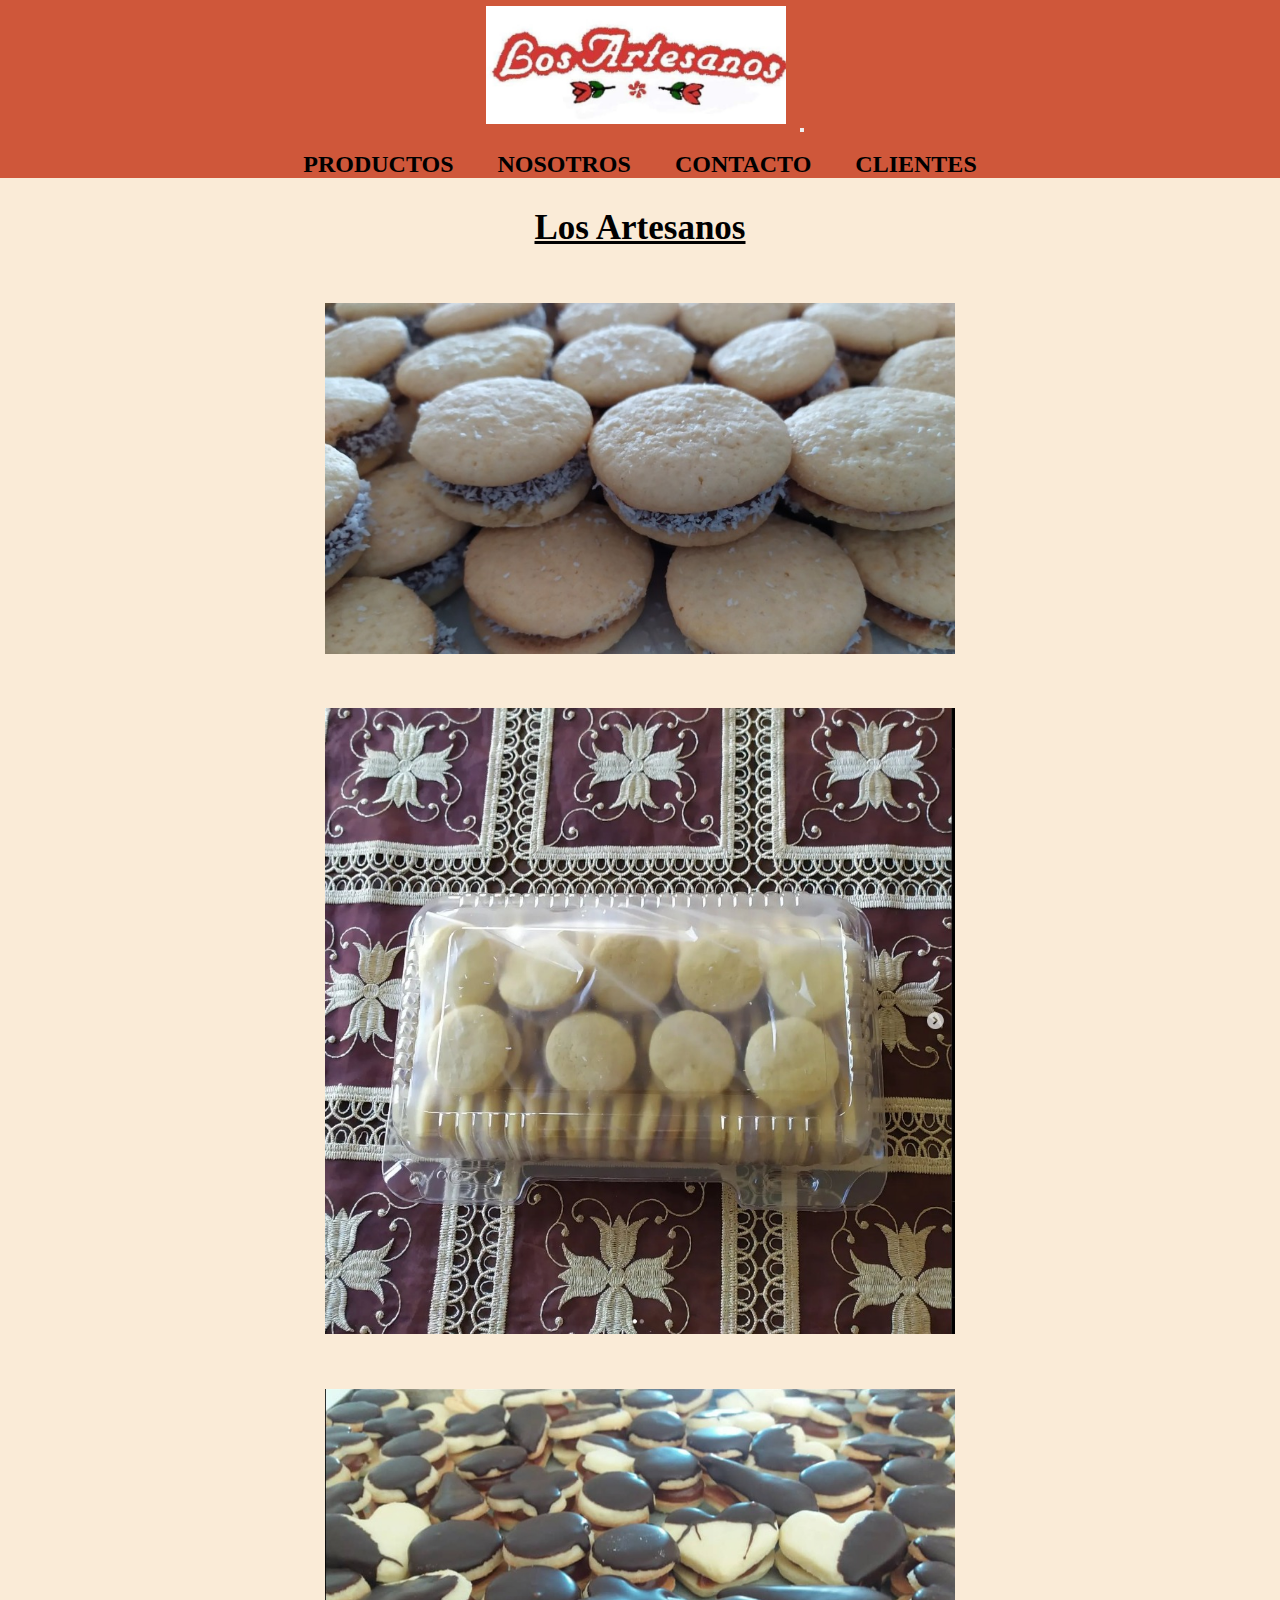
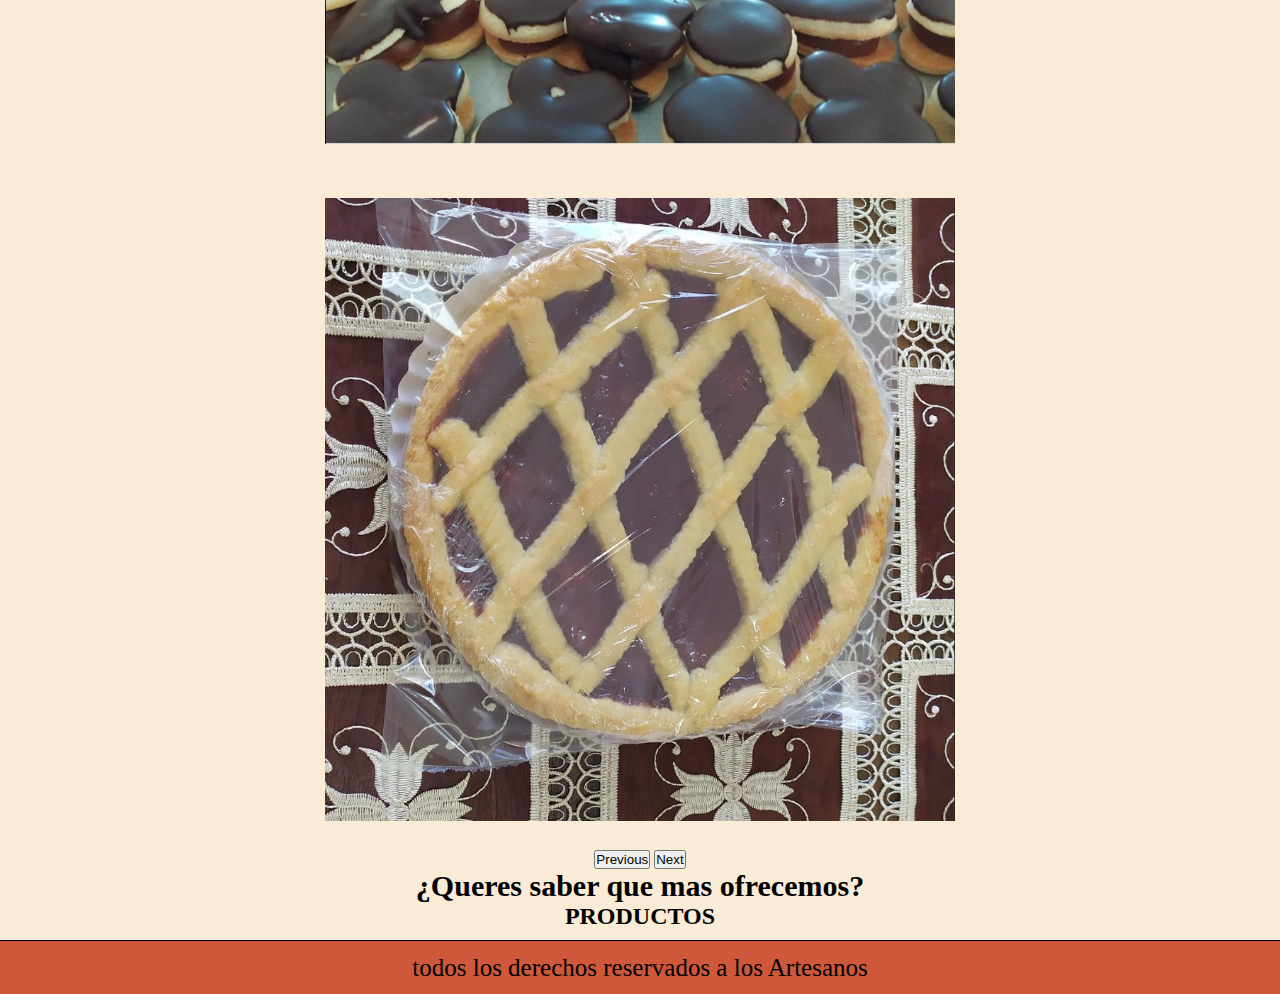
<file: index.html>
<!DOCTYPE html>
<html lang="en">

<head>
    <meta charset="UTF-8">
    <meta name="viewport" content="width=device-width, initial-scale=1.0">
    <meta name="description" content="los artesanos la clasica tienda de alfajores, masas secas y pastafrolas">
    <title>LosArtesanos|Inicio</title>
    <!-- CSS BT -->
    <link href="https://cdn.jsdelivr.net/npm/bootstrap@5.3.2/dist/css/bootstrap.min.css" rel="stylesheet"
        integrity="sha384-T3c6CoIi6uLrA9TneNEoa7RxnatzjcDSCmG1MXxSR1GAsXEV/Dwwykc2MPK8M2HN" crossorigin="anonymous">
    <!-- CSS -->
    <link rel="stylesheet" href="CSS/estilo.css">
</head>

<body>
    <header>
        <nav class="navbar navbar-expand-lg " style="background-color: #CF573A;">
            <div class="container-fluid">
                <a class="navbar-brand" href="index.html">
                    <img class="logo" src="imagenes/logo.jpg" alt="logo de la empresa"></a>
                <button type="button" data-bs-toggle="collapse" data-bs-target="#navbarNav" aria-controls="navbarNav"
                    aria-expanded="false" aria-label="Toggle navigation">
                    <span class="navbar-toggler-icon"></span>
                </button>
                <div class="collapse navbar-collapse" id="navbarNav">
                    <ul class="navbar-nav">
                        <li>
                            <a class="" href="html/Productos.html">Productos</a>
                        </li>
                        <li>
                            <a class="" href="html/nosotros.html">nosotros</a>
                        </li>
                        <li>
                            <a class="" href="html/contacto.html">contacto</a>
                        </li>
                        <li>
                            <a class="" href="html/Clientes.html">clientes</a>
                        </li>
                    </ul>
                </div>
            </div>
        </nav>
    </header>
    <main>
        <h1>Los Artesanos</h1>
        <div id="carouselExampleFade" class="carousel slide carousel-fade">
            <div class="carousel-inner">
                <div class="carousel-item active">
                    <img src="imagenes/producto 1.2.jpg" class="img" alt="alfajores de maicena">
                </div>
                <div class="carousel-item">
                    <img src="imagenes/producto 1.jpg" class="img" alt="caja de tres docenas de alfajores de maicena">
                </div>
                <div class="carousel-item">
                    <img src="imagenes/producto 2.jpg" class="img" alt="masas secas">
                </div>
                <div class="carousel-item">
                    <img src="imagenes/producto 3.jpg" class="img" alt="pastafrola">
                </div>
            </div>
            <button class="carousel-control-prev" type="button" data-bs-target="#carouselExampleFade"
                data-bs-slide="prev">
                <span class="carousel-control-prev-icon" aria-hidden="true"></span>
                <span class="visually-hidden">Previous</span>
            </button>
            <button class="carousel-control-next" type="button" data-bs-target="#carouselExampleFade"
                data-bs-slide="next">
                <span class="carousel-control-next-icon" aria-hidden="true"></span>
                <span class="visually-hidden">Next</span>
            </button>
        </div>
        <h2>¿Queres saber que mas ofrecemos?</h2>
        <a href="html/Productos.html">Productos</a>
    </main>
    <footer>
        <p class="footer">todos los derechos reservados a los Artesanos</p>
    </footer>

    <!-- js -->

    <script src="https://cdn.jsdelivr.net/npm/bootstrap@5.3.2/dist/js/bootstrap.bundle.min.js"
        integrity="sha384-C6RzsynM9kWDrMNeT87bh95OGNyZPhcTNXj1NW7RuBCsyN/o0jlpcV8Qyq46cDfL"
        crossorigin="anonymous"></script>
</body>

</html>
</file>
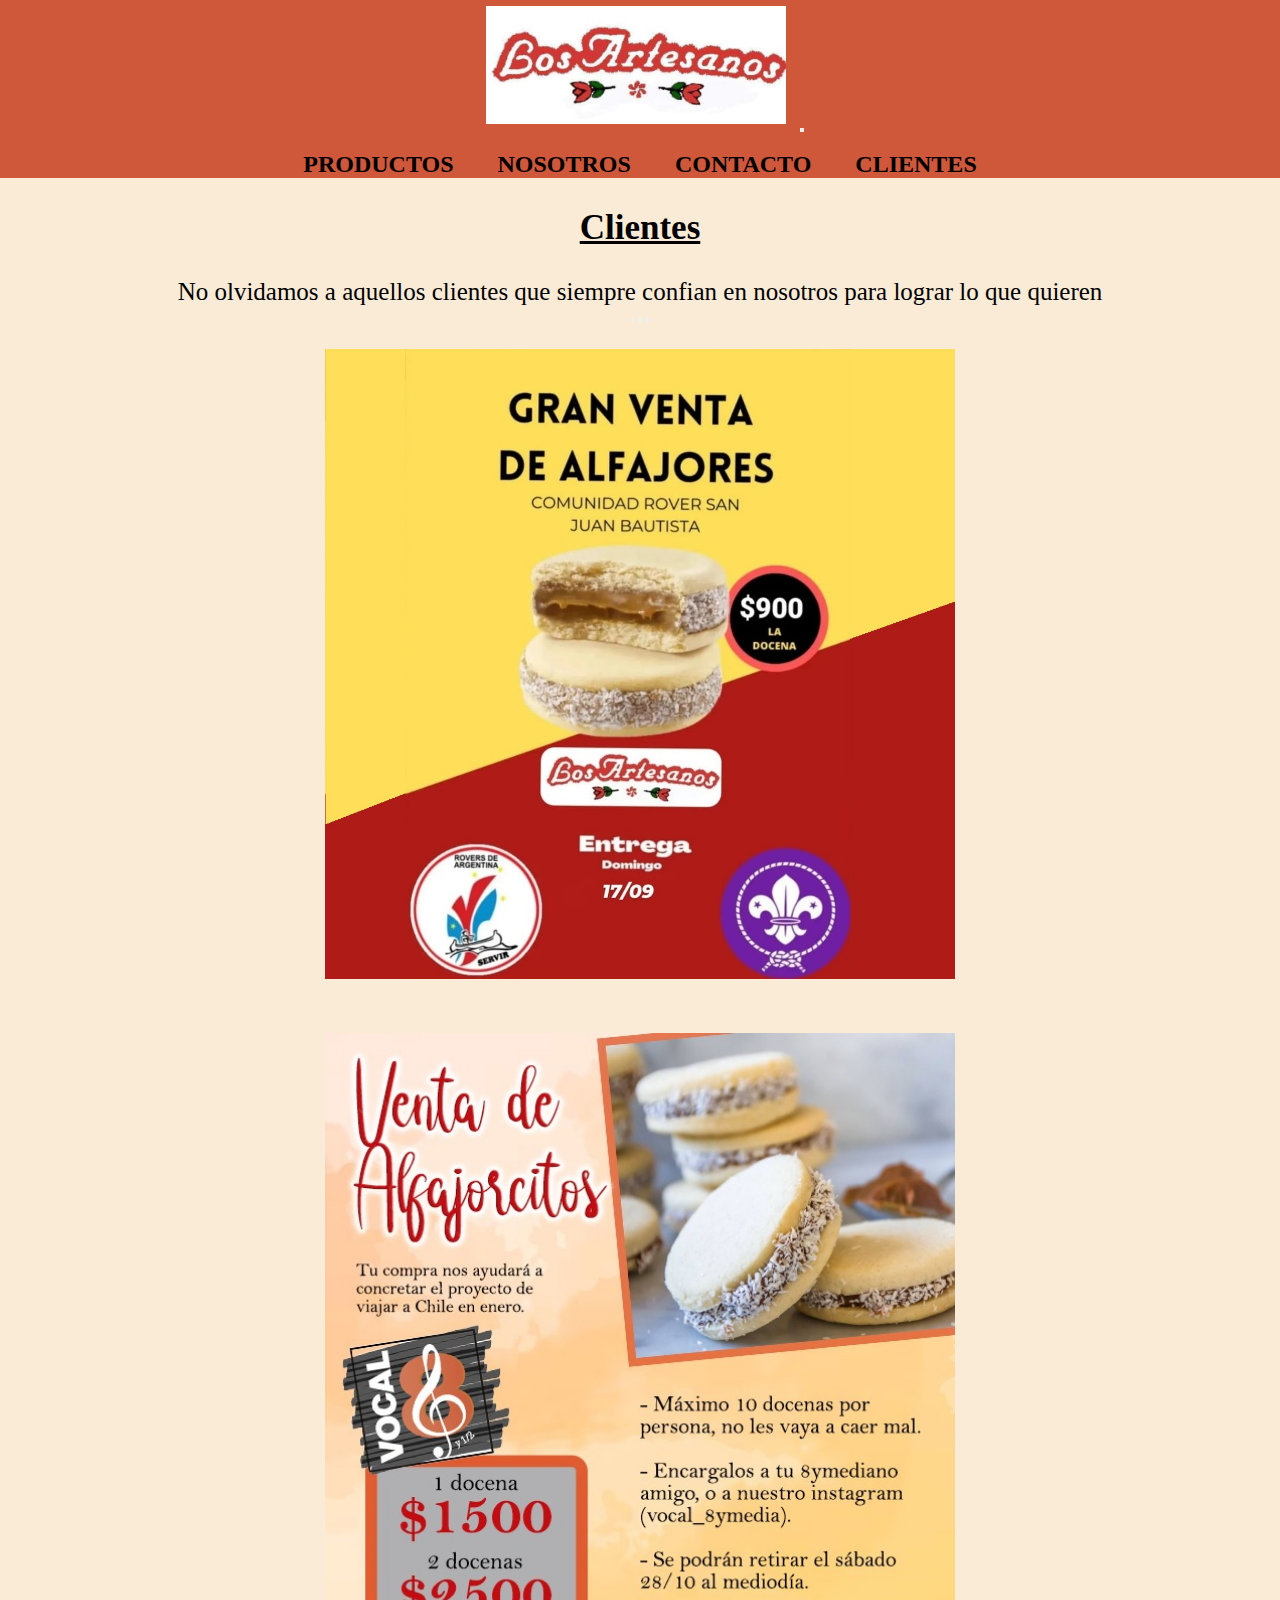
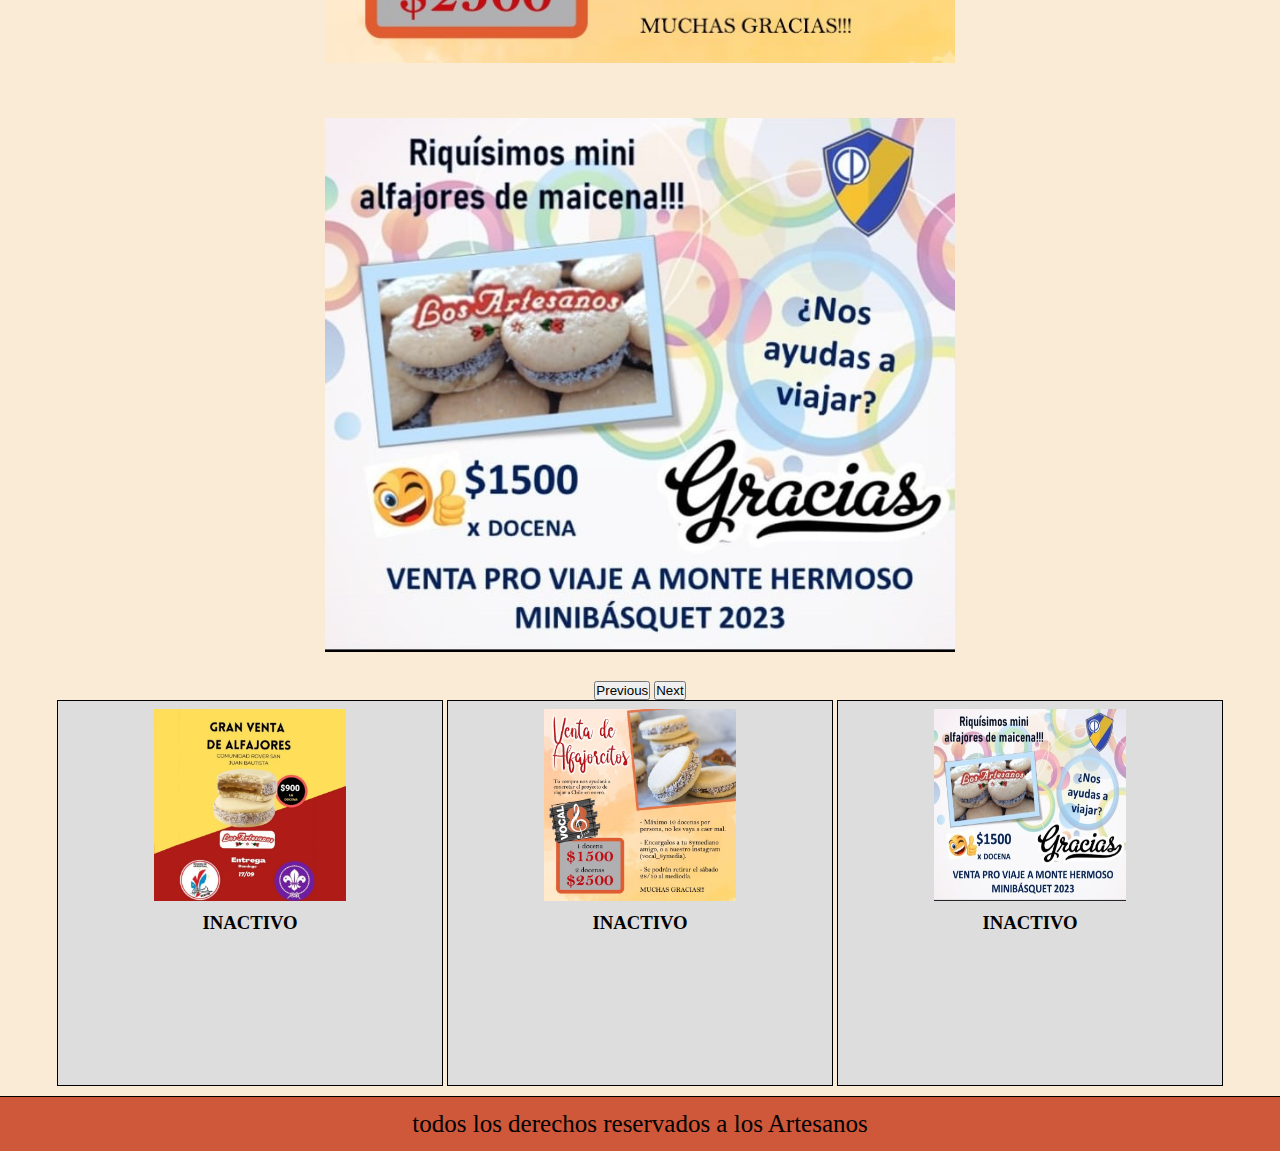
<file: html/Clientes.html>
<!DOCTYPE html>
<html lang="en">

<head>
    <meta charset="UTF-8">
    <meta name="viewport" content="width=device-width, initial-scale=1.0">
    <meta name="description"
        content="los cliente que decicidieron reveder nuestro producto para poder organizar viajes o comprar materiales que necesitaban">
    <title>LosArtesanos|Clientes</title>
    <!-- CSS BT -->
    <link href="https://cdn.jsdelivr.net/npm/bootstrap@5.3.2/dist/css/bootstrap.min.css" rel="stylesheet"
        integrity="sha384-T3c6CoIi6uLrA9TneNEoa7RxnatzjcDSCmG1MXxSR1GAsXEV/Dwwykc2MPK8M2HN" crossorigin="anonymous">
    <!-- CSS -->
    <link rel="stylesheet" href="../CSS/estilo.css">
</head>

<body>
    <header>
        <nav class="navbar navbar-expand-lg " style="background-color: #CF573A;">
            <div class="container-fluid">
                <a class="navbar-brand" href="../index.html">
                    <img class="logo" src="../imagenes/logo.jpg" alt="logo de la empresa"></a>
                <button type="button" data-bs-toggle="collapse" data-bs-target="#navbarNav" aria-controls="navbarNav"
                    aria-expanded="false" aria-label="Toggle navigation">
                    <span class="navbar-toggler-icon"></span>
                </button>
                <div class="collapse navbar-collapse" id="navbarNav">
                    <ul class="navbar-nav">
                        <li>
                            <a class="" href="Productos.html">Productos</a>
                        </li>
                        <li>
                            <a class="" href="nosotros.html">nosotros</a>
                        </li>
                        <li>
                            <a class="" href="contacto.html">contacto</a>
                        </li>
                        <li>
                            <a class="" href="Clientes.html">clientes</a>
                        </li>
                    </ul>
                </div>
            </div>
        </nav>
    </header>
    <main>
        <h1>Clientes</h1>
        <p>No olvidamos a aquellos clientes que siempre confian en nosotros para lograr lo que quieren</p>

        <div id="carouselExampleCaptions" class="carousel slide">
            <div class="carousel-indicators">
                <button type="button" data-bs-target="#carouselExampleCaptions" data-bs-slide-to="0" class="active"
                    aria-current="true" aria-label="Slide 1"></button>
                <button type="button" data-bs-target="#carouselExampleCaptions" data-bs-slide-to="1"
                    aria-label="Slide 2"></button>
                <button type="button" data-bs-target="#carouselExampleCaptions" data-bs-slide-to="2"
                    aria-label="Slide 3"></button>
            </div>
            <div class="carousel-inner">
                <div class="carousel-item active">
                    <img class="img" src="../imagenes/cliente 1.jpeg" class="d-block w-100" alt="cliente 1">
                    <div class="carousel-caption d-none d-md-block">
                    </div>
                </div>
                <div class="carousel-item">
                    <img class="img" src="../imagenes/cliente 2.jpeg" class="d-block w-100" alt="cliente 2">
                    <div class="carousel-caption d-none d-md-block">
                    </div>
                </div>
                <div class="carousel-item">
                    <img class="img" src="../imagenes/cliente 3.jpeg" class="d-block w-100" alt="cliente 3">
                    <div class="carousel-caption d-none d-md-block">
                    </div>
                </div>
            </div>
            <button class="carousel-control-prev" type="button" data-bs-target="#carouselExampleCaptions"
                data-bs-slide="prev">
                <span class="carousel-control-prev-icon" aria-hidden="true"></span>
                <span class="visually-hidden">Previous</span>
            </button>
            <button class="carousel-control-next" type="button" data-bs-target="#carouselExampleCaptions"
                data-bs-slide="next">
                <span class="carousel-control-next-icon" aria-hidden="true"></span>
                <span class="visually-hidden">Next</span>
            </button>
        </div>
        <div class="tarjetas">
            <img class="img" src="../imagenes/cliente 1.jpeg" alt="cliente 1">
            <h3>Inactivo</h3>
        </div>
        <div class="tarjetas">
            <img class="img" src="../imagenes/cliente 2.jpeg" alt="cliente 2">
            <h3>Inactivo</h3>
        </div>
        <div class="tarjetas">
            <img class="img" src="../imagenes/cliente 3.jpeg" alt="cliente 3">
            <h3>Inactivo</h3>
        </div>
    </main>
    <footer>
        <p class="footer">todos los derechos reservados a los Artesanos</p>
    </footer>

    <!-- JS -->
    <script src="https://cdn.jsdelivr.net/npm/bootstrap@5.3.2/dist/js/bootstrap.bundle.min.js"
        integrity="sha384-C6RzsynM9kWDrMNeT87bh95OGNyZPhcTNXj1NW7RuBCsyN/o0jlpcV8Qyq46cDfL"
        crossorigin="anonymous"></script>
</body>

</html>
</file>
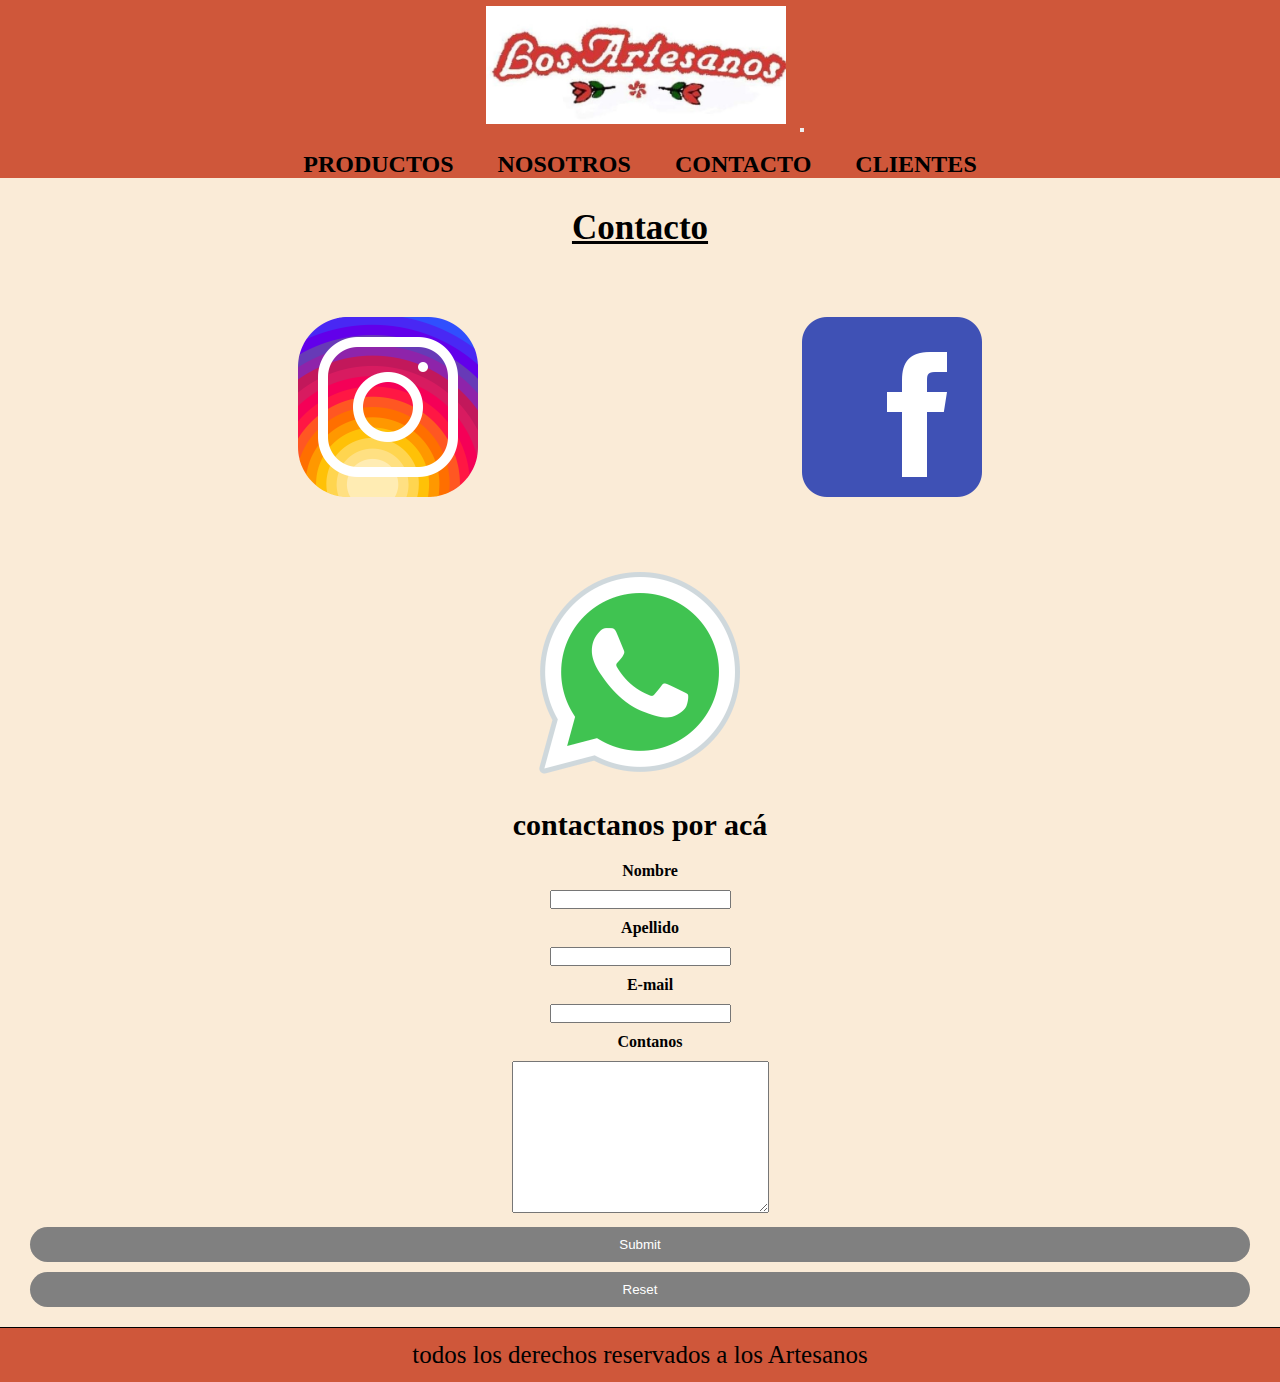
<file: html/contacto.html>
<!DOCTYPE html>
<html lang="es">

<head>
    <meta charset="UTF-8">
    <meta name="viewport" content="width=device-width, initial-scale=1.0">
    <meta name="description" content="hablanos por aca para poder hacer tu pedido de alfajores, pastafrolas o masas secas">
    <title>LosArtesanos|Contacto</title>
    <!-- CSS BT -->
    <link href="https://cdn.jsdelivr.net/npm/bootstrap@5.3.2/dist/css/bootstrap.min.css" rel="stylesheet"
        integrity="sha384-T3c6CoIi6uLrA9TneNEoa7RxnatzjcDSCmG1MXxSR1GAsXEV/Dwwykc2MPK8M2HN" crossorigin="anonymous">
    <!-- CSS -->
    <link rel="stylesheet" href="../CSS/estilo.css">
</head>

<body>
    <header>
        <nav class="navbar navbar-expand-lg "  style="background-color: #CF573A;">
            <div class="container-fluid">
                <a class="navbar-brand" href="../index.html">
                    <img class="logo" src="../imagenes/logo.jpg" alt="logo de la empresa"></a>
                <button type="button" data-bs-toggle="collapse" data-bs-target="#navbarNav" aria-controls="navbarNav"
                    aria-expanded="false" aria-label="Toggle navigation">
                    <span class="navbar-toggler-icon"></span>
                </button>
                <div class="collapse navbar-collapse" id="navbarNav">
                    <ul class="navbar-nav">
                        <li>
                            <a class="" href="Productos.html">Productos</a>
                        </li>
                        <li>
                            <a class="" href="nosotros.html">nosotros</a>
                        </li>
                        <li>
                            <a class="" href="contacto.html">contacto</a>
                        </li>
                        <li>
                            <a class="" href="Clientes.html">clientes</a>
                        </li>
                    </ul>
                </div>
            </div>
        </nav>
    </header>
    <main>
        <h1>Contacto</h1>
        <a href="https://www.instagram.com/_losartesanos_/?hl=es" target="_blank">
            <img class="contacto" src="../imagenes/instagram.png" alt="instagram"></a>
        <a href="https://www.facebook.com/alfajoreslosartesanos/" target="_blank">
            <img class="contacto" src="../imagenes/facebook.png" alt="Facebook"></a>
        <a href="https://api.whatsapp.com/send/?phone=2915739483" target="_blank">
            <img class="contacto" src="../imagenes/whatsapp.png" alt="Whatsapp"></a>
        <h2>contactanos por acá</h2>
        <form>
            <label for="nombre">Nombre</label>
            <input type="text" id="nombre">

            <label for="apellido">Apellido</label>
            <input type="text" id="apellido">

            <label for="email">E-mail</label>
            <input type="email" id="email">

            <label for="mensaje">Contanos</label>
            <textarea name="" id="mensaje" cols="30" rows="10"></textarea>

            <input class="botones" type="submit">
            <input class="botones" type="reset">

        </form>

    </main>
    <footer>
        <p class="footer">todos los derechos reservados a los Artesanos</p>
    </footer>

    <!-- JS -->
    <script src="https://cdn.jsdelivr.net/npm/bootstrap@5.3.2/dist/js/bootstrap.bundle.min.js"
        integrity="sha384-C6RzsynM9kWDrMNeT87bh95OGNyZPhcTNXj1NW7RuBCsyN/o0jlpcV8Qyq46cDfL"
        crossorigin="anonymous"></script>
</body>

</html>
</file>
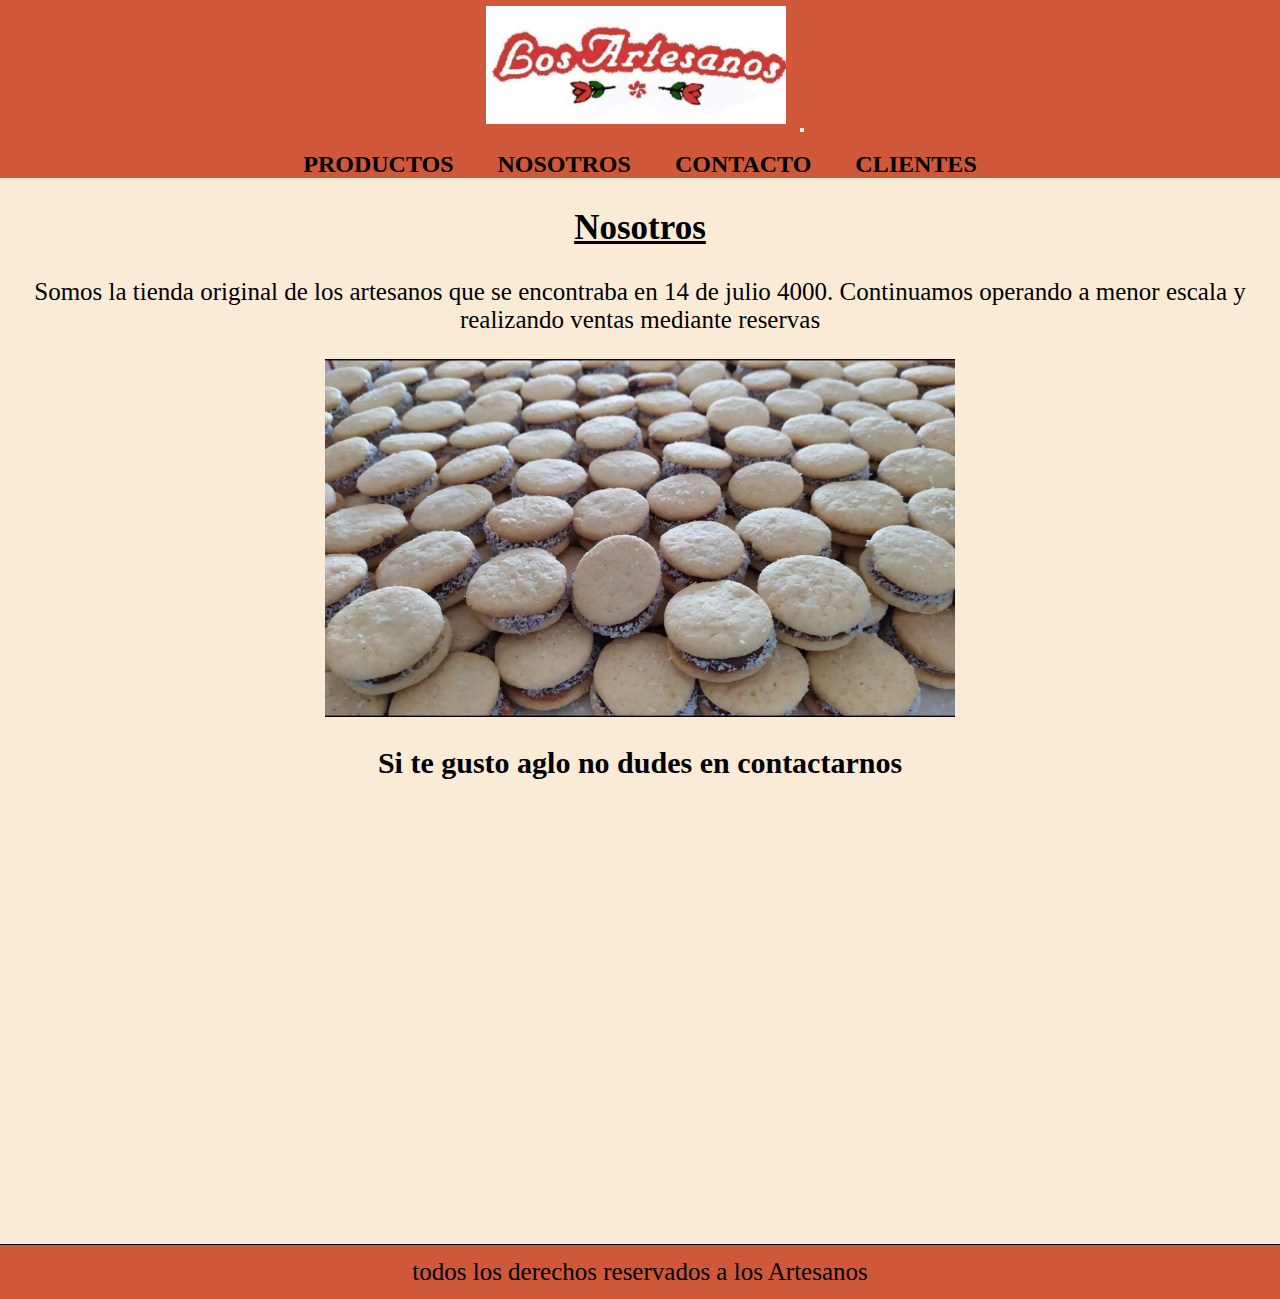
<file: html/nosotros.html>
<!DOCTYPE html>
<html lang="es">

<head>
    <meta charset="UTF-8">
    <meta name="viewport" content="width=device-width, initial-scale=1.0">
    <meta name="description" content="quienes son y donde estas los artesanos de Bahia Blanca">
    <title>LosArtesanos|Nosotros</title>
    <!-- CSS BT -->
    <link href="https://cdn.jsdelivr.net/npm/bootstrap@5.3.2/dist/css/bootstrap.min.css" rel="stylesheet"
        integrity="sha384-T3c6CoIi6uLrA9TneNEoa7RxnatzjcDSCmG1MXxSR1GAsXEV/Dwwykc2MPK8M2HN" crossorigin="anonymous">
    <!-- CSS -->
    <link rel="stylesheet" href="../CSS/estilo.css">
</head>

<body>
    <header>
        <nav class="navbar navbar-expand-lg "  style="background-color: #CF573A;">
            <div class="container-fluid">
                <a class="navbar-brand" href="../index.html">
                    <img class="logo" src="../imagenes/logo.jpg" alt="logo de la empresa"></a>
                <button type="button" data-bs-toggle="collapse" data-bs-target="#navbarNav" aria-controls="navbarNav"
                    aria-expanded="false" aria-label="Toggle navigation">
                    <span class="navbar-toggler-icon"></span>
                </button>
                <div class="collapse navbar-collapse" id="navbarNav">
                    <ul class="navbar-nav">
                        <li>
                            <a class="" href="Productos.html">Productos</a>
                        </li>
                        <li>
                            <a class="" href="nosotros.html">nosotros</a>
                        </li>
                        <li>
                            <a class="" href="contacto.html">contacto</a>
                        </li>
                        <li>
                            <a class="" href="Clientes.html">clientes</a>
                        </li>
                    </ul>
                </div>
            </div>
        </nav>
    </header>
    <main>
        <h1>Nosotros</h1>
        <p>Somos la tienda original de los artesanos que se encontraba en 14 de julio 4000. Continuamos operando a menor escala y realizando ventas mediante reservas</p>
        <img src="../imagenes/mesa de trabajo.jpg" alt="mesa de trabajo">
        <h2>Si te gusto aglo no dudes en contactarnos</h2>
        <iframe
            src="https://www.google.com/maps/embed?pb=!1m18!1m12!1m3!1d778.4463472977883!2d-62.21150243372585!3d-38.69977371437917!2m3!1f0!2f0!3f0!3m2!1i1024!2i768!4f13.1!3m3!1m2!1s0x95eda383d1e508a3%3A0xb7adb99b04bfbd7d!2sAlfajores%20Los%20Artesanos!5e0!3m2!1ses-419!2sar!4v1697854565443!5m2!1ses-419!2sar"
            width="600" height="450" style="border:0;" allowfullscreen="" loading="lazy"
            referrerpolicy="no-referrer-when-downgrade"></iframe>


    </main>
    <footer>
        <p class="footer">todos los derechos reservados a los Artesanos</p>
    </footer>

    <!-- JS -->
    <script src="https://cdn.jsdelivr.net/npm/bootstrap@5.3.2/dist/js/bootstrap.bundle.min.js"
        integrity="sha384-C6RzsynM9kWDrMNeT87bh95OGNyZPhcTNXj1NW7RuBCsyN/o0jlpcV8Qyq46cDfL"
        crossorigin="anonymous"></script>
</body>

</html>
</file>
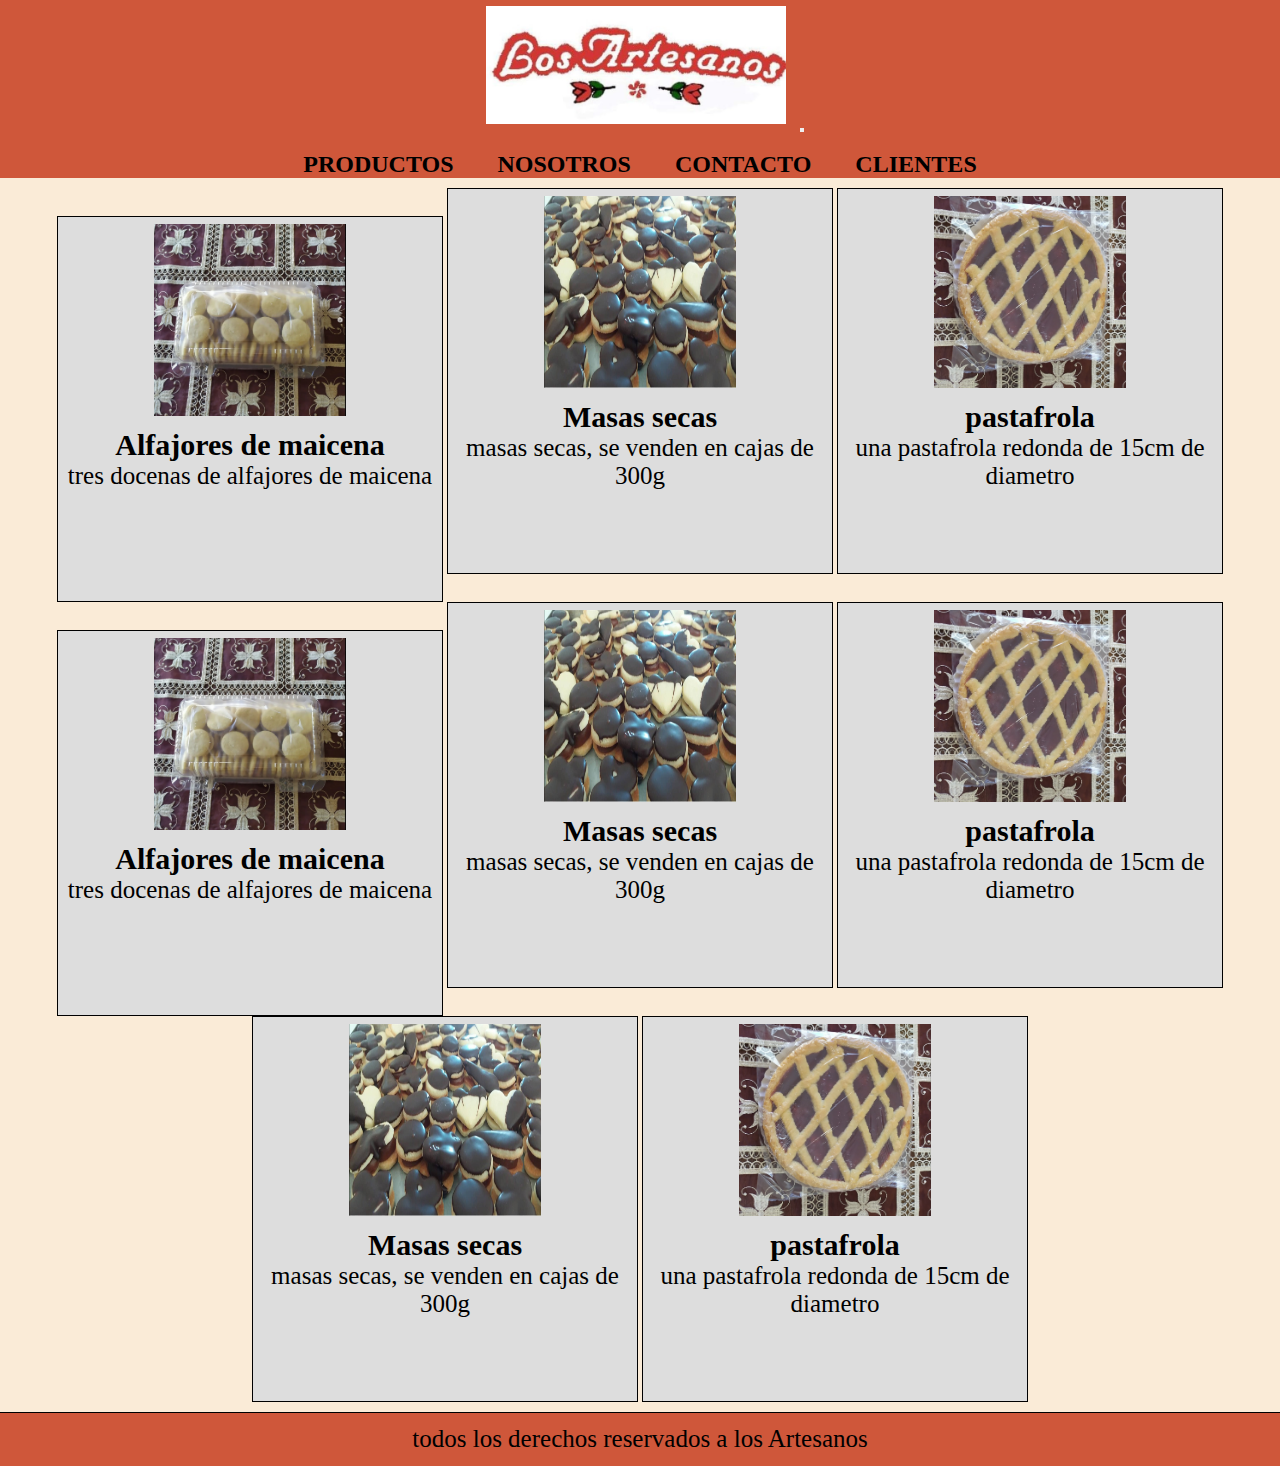
<file: html/Productos.html>
<!DOCTYPE html>
<html lang="es">

<head>
    <meta charset="UTF-8">
    <meta name="viewport" content="width=device-width, initial-scale=1.0">
    <meta name="description" content="apartado de los productos que tenesmoa disposision para vender">
    <title>LosArtesanos|Productos</title>
    <!-- CSS BT -->
    <link href="https://cdn.jsdelivr.net/npm/bootstrap@5.3.2/dist/css/bootstrap.min.css" rel="stylesheet"
        integrity="sha384-T3c6CoIi6uLrA9TneNEoa7RxnatzjcDSCmG1MXxSR1GAsXEV/Dwwykc2MPK8M2HN" crossorigin="anonymous">
    <!-- CSS -->
    <link rel="stylesheet" href="../CSS/estilo.css">
</head>

<body>
    <header>
        <nav class="navbar navbar-expand-lg "  style="background-color: #CF573A;">
            <div class="container-fluid">
                <a class="navbar-brand" href="../index.html">
                    <img class="logo" src="../imagenes/logo.jpg" alt="logo de la empresa"></a>
                <button type="button" data-bs-toggle="collapse" data-bs-target="#navbarNav" aria-controls="navbarNav"
                    aria-expanded="false" aria-label="Toggle navigation">
                    <span class="navbar-toggler-icon"></span>
                </button>
                <div class="collapse navbar-collapse" id="navbarNav">
                    <ul class="navbar-nav">
                        <li>
                            <a class="" href="Productos.html">Productos</a>
                        </li>
                        <li>
                            <a class="" href="nosotros.html">nosotros</a>
                        </li>
                        <li>
                            <a class="" href="contacto.html">contacto</a>
                        </li>
                        <li>
                            <a class="" href="Clientes.html">clientes</a>
                        </li>
                    </ul>
                </div>
            </div>
        </nav>
    </header>
    <main>
      
        <div class="tarjetas">
            <img class="img" src="../imagenes/producto 1.jpg" alt="tres docenas de alfajotes de maicena ">
            <h2>Alfajores de maicena</h2>
            <p>tres docenas de alfajores de maicena</p>
        </div>

        <div class="tarjetas">
            <img class="img" src="../imagenes/producto 2.jpg" alt="masas secas ">
            <h2>Masas secas</h2>
            <p>masas secas, se venden en cajas de 300g</p>
        </div>

        <div class="tarjetas">
            <img class="img" src="../imagenes/producto 3.jpg" alt="pastafrola">
            <h2>pastafrola</h2>
            <p>una pastafrola redonda de 15cm de diametro</p>
        </div>
        <div class="tarjetas">
            <img class="img" src="../imagenes/producto 1.jpg" alt="tres docenas de alfajotes de maicena ">
            <h2>Alfajores de maicena</h2>
            <p>tres docenas de alfajores de maicena</p>
        </div>

        <div class="tarjetas">
            <img class="img" src="../imagenes/producto 2.jpg" alt="masas secas ">
            <h2>Masas secas</h2>
            <p>masas secas, se venden en cajas de 300g</p>
        </div>

        <div class="tarjetas">
            <img class="img" src="../imagenes/producto 3.jpg" alt="pastafrola">
            <h2>pastafrola</h2>
            <p>una pastafrola redonda de 15cm de diametro</p>
        </div>
        <div class="tarjetas">
            <img class="img" src="../imagenes/producto 2.jpg" alt="masas secas ">
            <h2>Masas secas</h2>
            <p>masas secas, se venden en cajas de 300g</p>
        </div>

        <div class="tarjetas">
            <img class="img" src="../imagenes/producto 3.jpg" alt="pastafrola">
            <h2>pastafrola</h2>
            <p>una pastafrola redonda de 15cm de diametro</p>
        </div>
    
    

    </main>
    <footer>
        <p class="footer">todos los derechos reservados a los Artesanos</p>
    </footer>

    <!-- JS -->
    <script src="https://cdn.jsdelivr.net/npm/bootstrap@5.3.2/dist/js/bootstrap.bundle.min.js"
        integrity="sha384-C6RzsynM9kWDrMNeT87bh95OGNyZPhcTNXj1NW7RuBCsyN/o0jlpcV8Qyq46cDfL"
        crossorigin="anonymous"></script>
</body>

</html>
</file>
<file: CSS/estilo.css>
* {
  margin: 0;
  padding: 0;
}

/* body */
body {
  background-color: antiquewhite;
  text-align: center;
  display: block;
}

img {
  width: 50%;
  margin: 2% 0%;
}

/* Ul */
nav ul li {
  list-style: none;
  display: inline-block;
  margin: 0 10px;
  padding: 2% 0% 0% 0%;
}

/* Header */
header {
  background-color: #CF573A;
  padding: 0px 10rch;
  display: flex;
  justify-content: space-around;
}

.logo {
  width: 300px;
}

a {
  text-transform: uppercase;
  display: inline-block;
  margin: 0 10px;
  color: black;
  font-weight: bold;
  font-size: x-large;
  text-decoration: none;
}

/* footer */
footer {
  border-top: 1px black solid;
  padding: 1%;
  background-color: #CF573A;
}

p {
  font-size: 20px;
}

/* Manin */
main {
  margin: 10px;
}

h1 {
  text-decoration: underline;
  margin: 30px 10px;
  font-size: 35px;
}

p {
  font-size: 25px;
}

.flyer {
  color: black;
  margin-top: 12%;
}

.contacto {
  width: 1;
  display: inline;
}

iframe {
  width: 100%;
}

h2 {
  font-size: 30px;
}

/* Tarjetas */
@media (min-width: 1439px) {
  .tarjetas {
    height: 20vw;
    width: 20vw;
    display: flex;
    flex-direction: column;
    background-color: #ddd;
    border: 1px solid black;
    align-items: center;
    display: inline-block;
    transition: 1s;
  }
}
@media (min-width: 1361px) and (max-width: 1438px) {
  .tarjetas {
    height: 25vw;
    width: 25vw;
    display: flex;
    flex-direction: column;
    background-color: #ddd;
    border: 1px solid black;
    align-items: center;
    display: inline-block;
    transition: 1s;
  }
}
@media (min-width: 1200px) and (max-width: 1360px) {
  .tarjetas {
    height: 30vw;
    width: 30vw;
    display: flex;
    flex-direction: column;
    background-color: #ddd;
    border: 1px solid black;
    align-items: center;
    display: inline-block;
    transition: 1s;
  }
}
@media (min-width: 800px) and (max-width: 1199px) {
  .tarjetas {
    height: 50vw;
    width: 50vw;
    display: flex;
    flex-direction: column;
    background-color: #ddd;
    border: 1px solid black;
    align-items: center;
    display: inline-block;
    transition: 1s;
  }
}
@media (min-width: 350px) and (max-width: 799px) {
  .tarjetas {
    height: 90vw;
    width: 90vw;
    display: flex;
    flex-direction: column;
    background-color: #ddd;
    border: 1px solid black;
    align-items: center;
    display: inline-block;
    transition: 1s;
  }
}
.img {
  height: 50%;
  width: 50%;
}

.tarjetas:hover {
  background-color: #CF573A;
}

h3 {
  text-transform: uppercase;
  font-weight: bold;
}

/* contacto */
form {
  margin: 20px;
  border-radius: 150px;
}

label {
  display: block;
  margin: 10px;
  font-weight: bold;
  width: 100%;
}

input textarea {
  display: block;
  padding: 10px;
  margin: 10px;
  border-radius: 5px;
  margin-bottom: 55px;
  border: 1px solid wheat;
  width: 100%;
}

.botones {
  border: none;
  color: rgb(255, 255, 255);
  background-color: gray;
  display: inline-block;
  text-align: center;
  border-radius: 360px;
  padding: 10px 20px;
  margin-top: 10px;
  width: 100%;
}

/*# sourceMappingURL=estilo.css.map */
</file>
